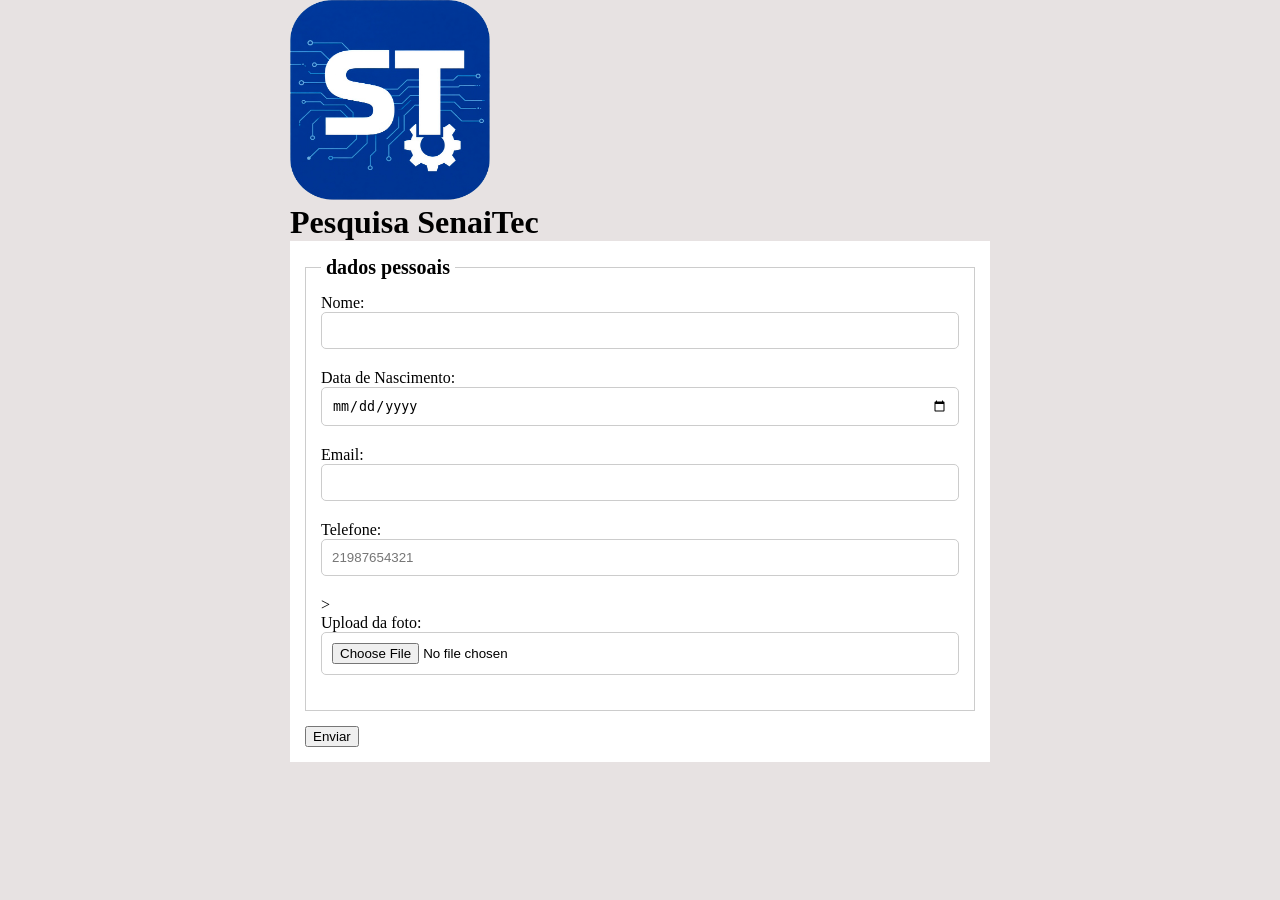
<file: index.html>
<!DOCTYPE html>
<html lang="en">
<head>
    <meta charset="UTF-8">
    <meta name="viewport" content="width=device-width, initial-scale=1.0">
    <title>Document</title>
    <link rel="stylesheet" href="./CSS/STYLE.CSS">
</head>
<body>
    <main>
        <header>
            <img src="./img/logo (1).png" alt=""width="200px" height="200px">
            <h1>Pesquisa SenaiTec</h1>
        </header>
        <section>
            <form action="index.html" method="get">
                <fieldset>
                    <legend>dados pessoais</legend>
                    <label for="userName">Nome:</label>
                    
                    <input type="text" name="userName" id="userName"
                    required>
                    <label for="userBirthDate">Data de Nascimento:</label>
                    <input type="date" name="userBirthDate" id="userBirthDate">
                    
                    <br>
                    <label for="userEmail">Email:</label>
                    <input type="email" name="userEmail" id="userEmail">
                    
                    <br>
                    <label for="userPhone">Telefone:</label>
                    <input type="tel" name="userPhone" id="userPhone" pattern="[0-9]{11}"placeholder="21987654321">
                    >
                    <br>
                    
                    <labelfor="userImage"></labelfor>Upload da foto:</label>
                    <input type="file" name="userImage"id="userImage">
                    
                </fieldset>
                
                
                
                <button type ="submit"> Enviar</button>
            </form>
                    
        </section>
    </main>
</body>
</html>
</file>
<file: CSS/STYLE.CSS>
*{
    margin: 0;
    paddin:0;
    box-sizing: 
    border-box;

}

body {
    background-color
    :#e7e2e2;
}
main {
    width: 100%;
    max-width:
    700px;
    margin:0 auto;
}

head{
    text-align: center;
    margin: 20px;
}
form{
    background-color: #ffffff;
    padding: 15px;
    border: radius 20px;
    margin: bottom 100px;
}
fieldset {
    padding: 15px;
    border: radius 15px;
    margin-bottom: 15px;
    border: 1px solid #cccccc
    
}
legend {
    font-weight: bold;
    font-size: 20px;
    padding: 0 5px;
}
input{
    width: 100%;
    padding: 10px;
    margin-bottom: 20px;
    border:1px solid #cccccc;
    border-radius: 5px;

}
</file>
